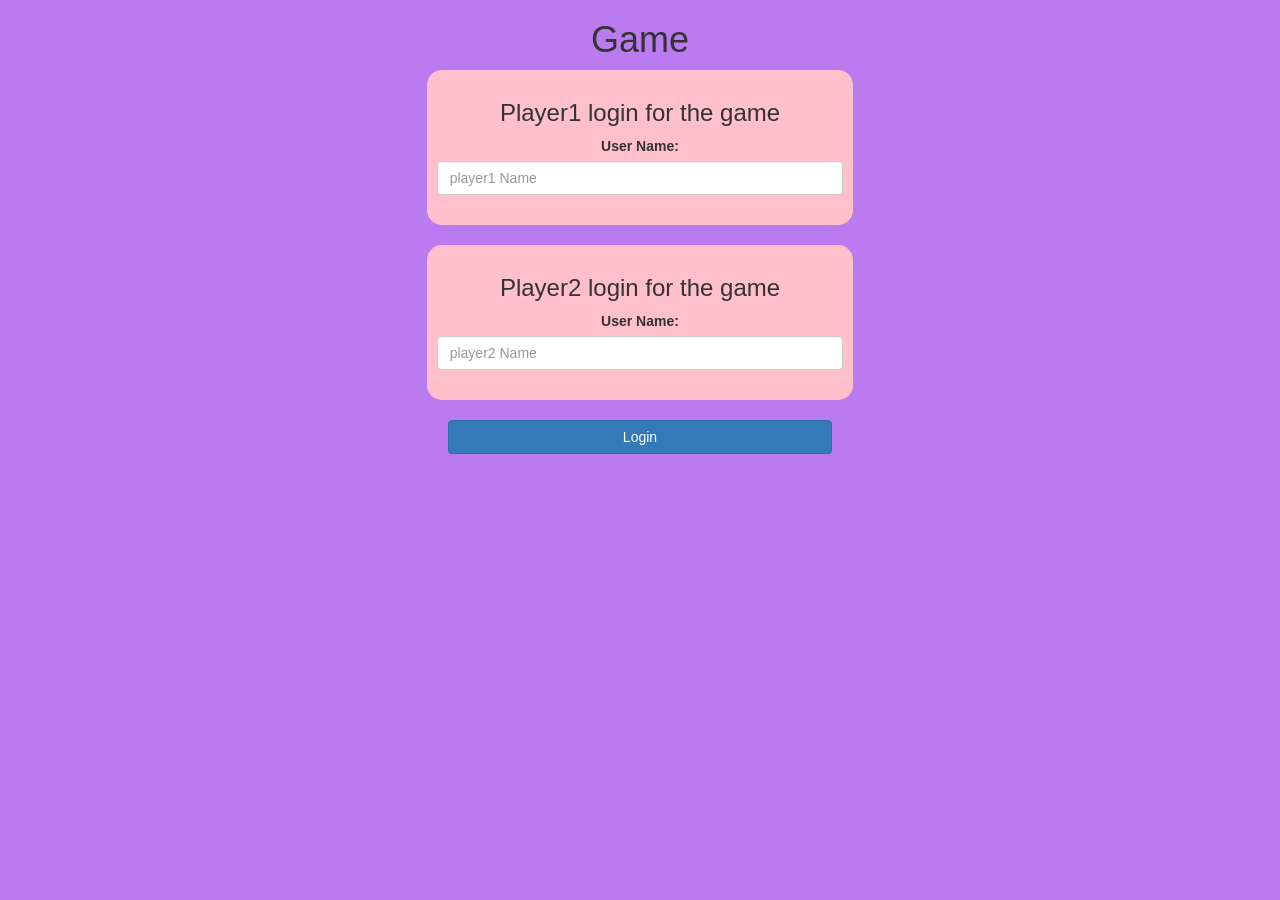
<file: index.html>
<!DOCTYPE html>
<html>
<head>
	<title>Maths Quiz</title>

<meta name="viewport" content="width=device-width, initial-scale=1">
<link rel="stylesheet" href="https://maxcdn.bootstrapcdn.com/bootstrap/3.4.0/css/bootstrap.min.css">
<script src="https://ajax.googleapis.com/ajax/libs/jquery/3.4.1/jquery.min.js"></script>
<script src="https://maxcdn.bootstrapcdn.com/bootstrap/3.4.0/js/bootstrap.min.js"></script>

<link rel="stylesheet" type="text/css" href="game.css">

<script src="game_login.js"></script>
</head>
<body>
	<center>
		<h1>Game</h1>
		<div class="col-lg-4 col-sm-8 col-xs-11 login_div1">
			<h3>Player1 login for the game</h3>
			<label>User Name:</label>
			<input type="text" id="p_1_name" class="form-control" placeholder="player1 Name">
			<br>
		</div>
		<br>
	
		<div class="col-lg-4 col-sm-8 col-xs-11 login_div2">
			<h3>Player2 login for the game</h3>
			<label>User Name:</label>
			<input type="text" id="p_2_name" class="form-control" placeholder="player2 Name">
			<br>
		</div>
		<br>
		<button id="login" style="width:30%" class="btn btn-primary" onclick="addUser()">Login</button>
	</center>
</body>
</html>
</file>
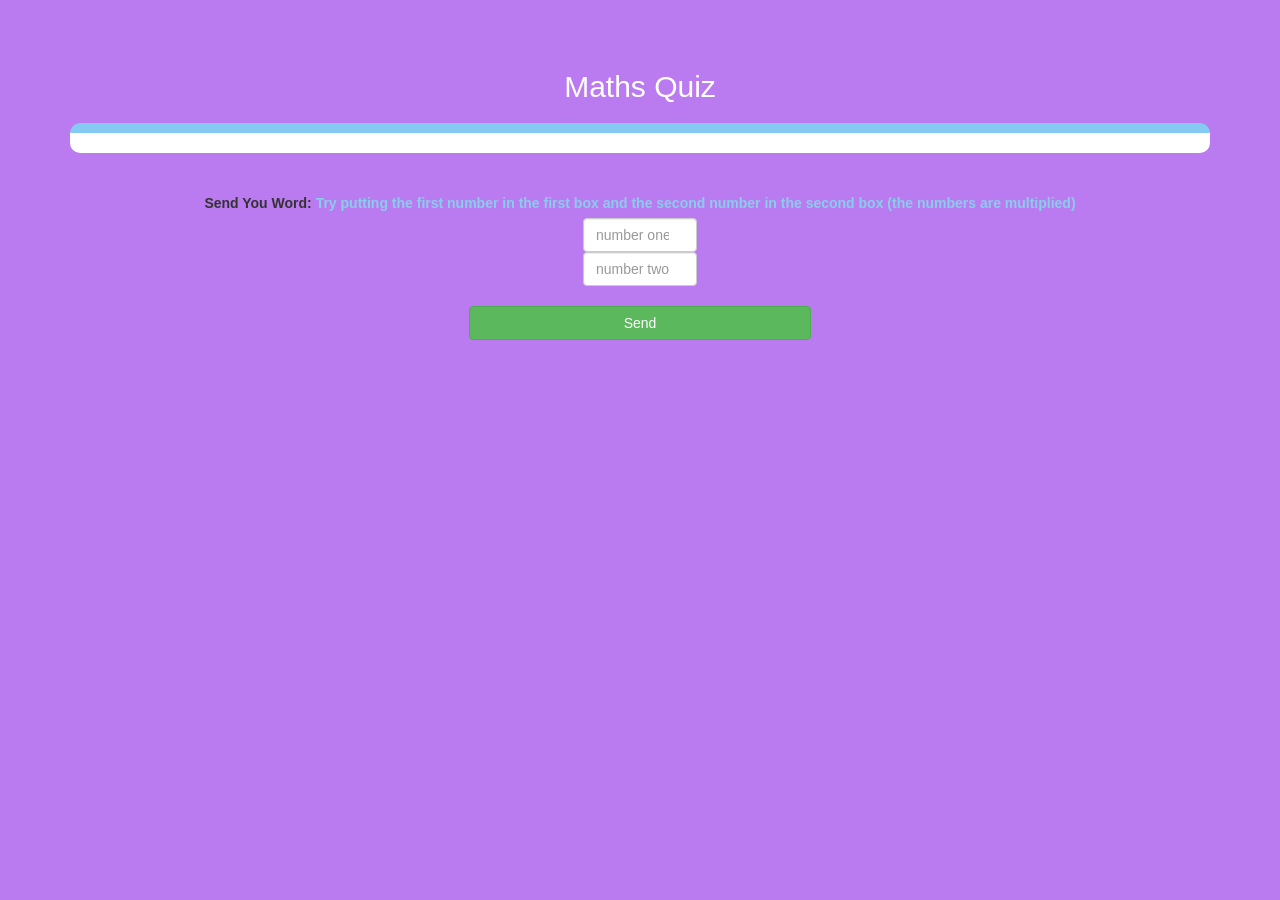
<file: game_page.html>
<!DOCTYPE html>
<html>
<head>
	<title>Quiz</title>

<meta name="viewport" content="width=device-width, initial-scale=1">
<link rel="stylesheet" href="https://maxcdn.bootstrapcdn.com/bootstrap/3.4.0/css/bootstrap.min.css">
<script src="https://ajax.googleapis.com/ajax/libs/jquery/3.4.1/jquery.min.js"></script>
<script src="https://maxcdn.bootstrapcdn.com/bootstrap/3.4.0/js/bootstrap.min.js"></script>
<link rel="stylesheet" type="text/css" href="game.css">
</head>
<body>
	<span>
		<h4 id="player1_name"></h4></span>
	    <span id="player1Score"></span>
	
	<br>
	<span>
		<h4 id="player2_name"></h4></span>
		<span id="player2Score"></span>
	
	

	<div class="container">
		<center>
			<h2 style="color: white;">Maths Quiz</h2>
			<h3 id="playerQTurn"></h3>
			<h3 id="playerAnsTurn"></h3>
			<div id="output" class="ctn-lg-6"></div>


			<br>
			<br>

			<label>Send You Word: <b style="color: skyblue">Try putting the first number in the first box and the second number in the second box (the numbers are multiplied)</b></label>
			<input type="number" id="number1" class="form-control" placeholder="number one">
			<input type="number" id="number2" class="form-control" placeholder="number two">

			<br>
			<button class="btn btn-success" style="width:30%" onclick= send()>Send </button>

		</center>
	</div>


<script src="game_page.js"></script>
</body>
</html>
</file>
<file: game.css>
body
{
	background-color: rgb(187, 123, 240);
}

.login_div1 , .login_div2
{
	background: pink;
	padding: 10px;
	float: none;
	border-radius: 15px;
}


#player1_name , #player2_name
{
	display: inline-block;
	margin-left: 20px;
}
#number1 , #number2
{
	width: 10%;
}
#word_display
{
	letter-spacing: 5px;
}
#output
{
background: white;
border-radius: 10px;
border-top: 10px solid #84caf3;
padding: 10px;
float: none;
text-align: left;
}
</file>
